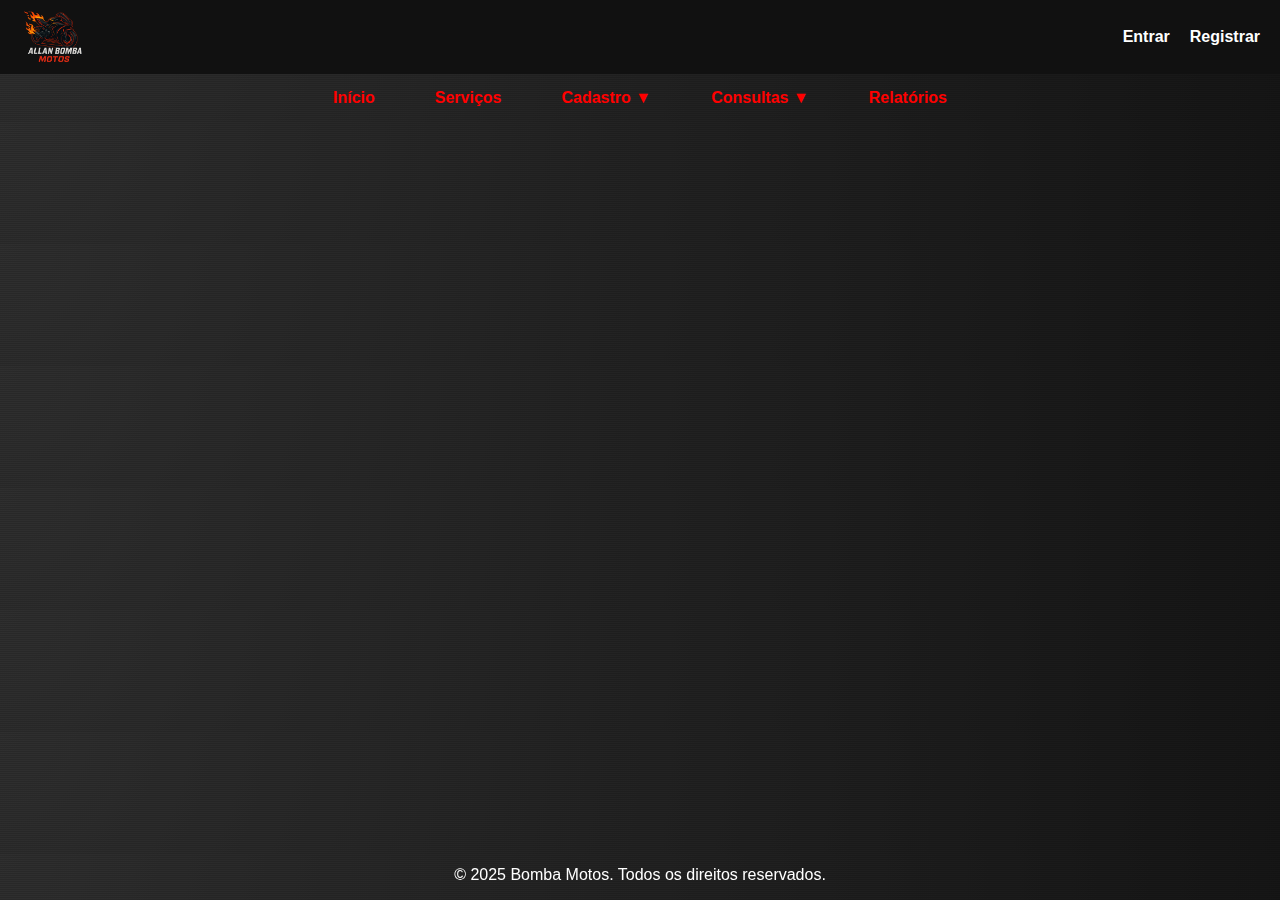
<file: index.html>
<!DOCTYPE html>
<html lang="pt-br">
  <head>
    <meta charset="UTF-8" />
    <meta name="viewport" content="width=device-width, initial-scale=1.0" />
    <title>Bomba Motos</title>
    <link rel="shortcut icon" href="assets/Logomarca.png" />
    <link rel="stylesheet" href="index.css" />
    <link rel="stylesheet" href="Navbar/navbar.css" />
  </head>
  <body>
    <header id="navbar-container"></header>

    <footer class="footer">
      <p>&copy; 2025 Bomba Motos. Todos os direitos reservados.</p>
    </footer>

    <script src="index.js"></script>
    <script src="Navbar/navbar.js"></script>
  </body>
</html>
</file>
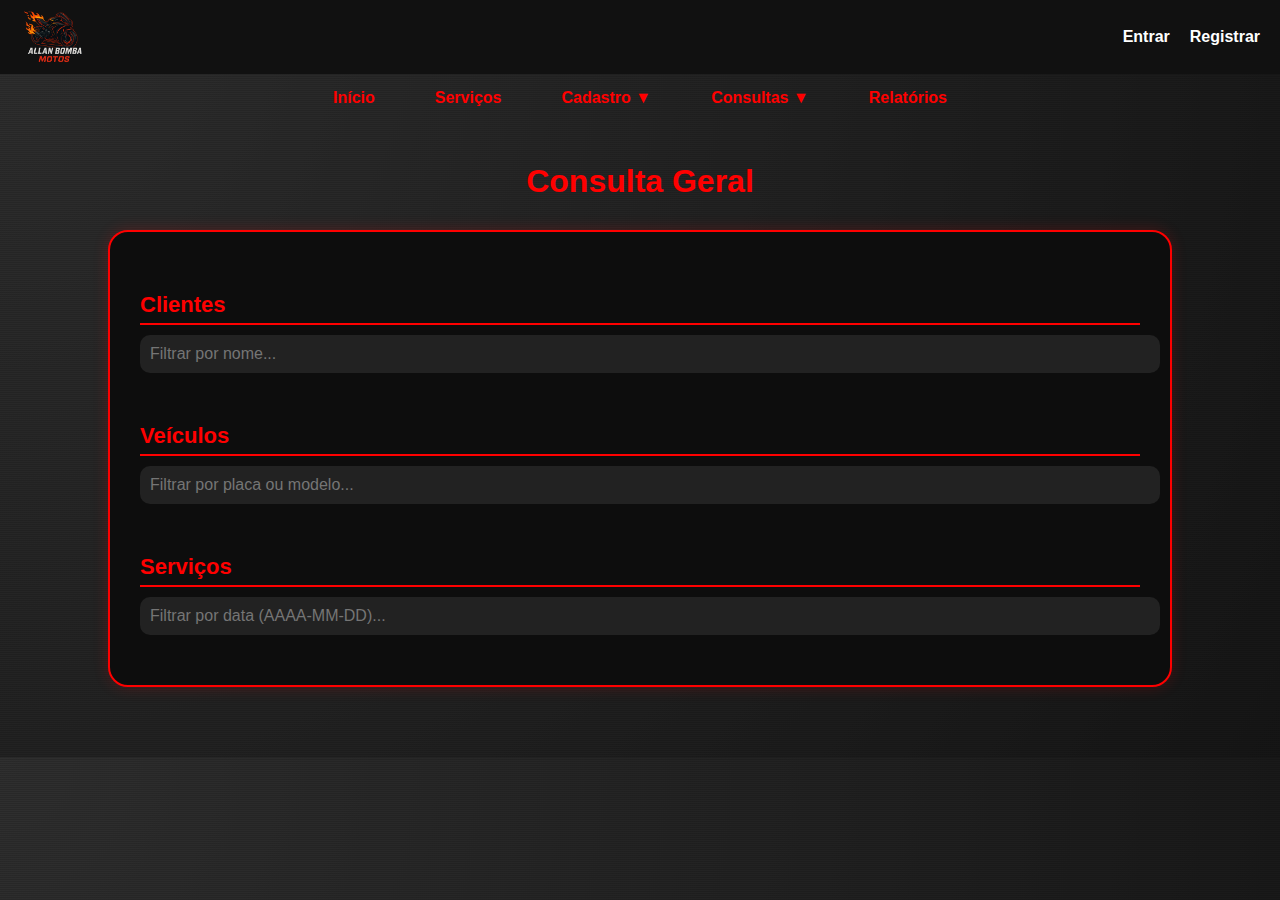
<file: consulta.html>
<!DOCTYPE html>
<html lang="pt-BR">
  <head>
    <meta charset="UTF-8" />
    <meta name="viewport" content="width=device-width, initial-scale=1.0" />
    <title>Consulta</title>
    <link rel="shortcut icon" href="assets/Logomarca.png" />
    <link rel="stylesheet" href="consulta.css" />
    <link rel="stylesheet" href="Navbar/navbar.css" />
  </head>
  <body>
    <header id="navbar-container"></header>

    <main>
      <h1 class="titulo-pagina">Consulta Geral</h1>

      <div class="container-box">
        <section>
          <h2 class="titulo-secao">Clientes</h2>
          <input
            type="text"
            id="filtroCliente"
            class="filtro-input"
            placeholder="Filtrar por nome..." />
          <ul id="listaClientes" class="lista-resultado"></ul>
        </section>

        <section>
          <h2 class="titulo-secao">Veículos</h2>
          <input
            type="text"
            id="filtroVeiculo"
            class="filtro-input"
            placeholder="Filtrar por placa ou modelo..." />
          <ul id="listaVeiculos" class="lista-resultado"></ul>
        </section>

        <section>
          <h2 class="titulo-secao">Serviços</h2>
          <input
            type="text"
            id="filtroServico"
            class="filtro-input"
            placeholder="Filtrar por data (AAAA-MM-DD)..." />
          <ul id="listaServicos" class="lista-resultado"></ul>
        </section>
      </div>
    </main>

    <script src="consulta.js"></script>
    <script src="Navbar/navbar.js"></script>
  </body>
</html>
</file>
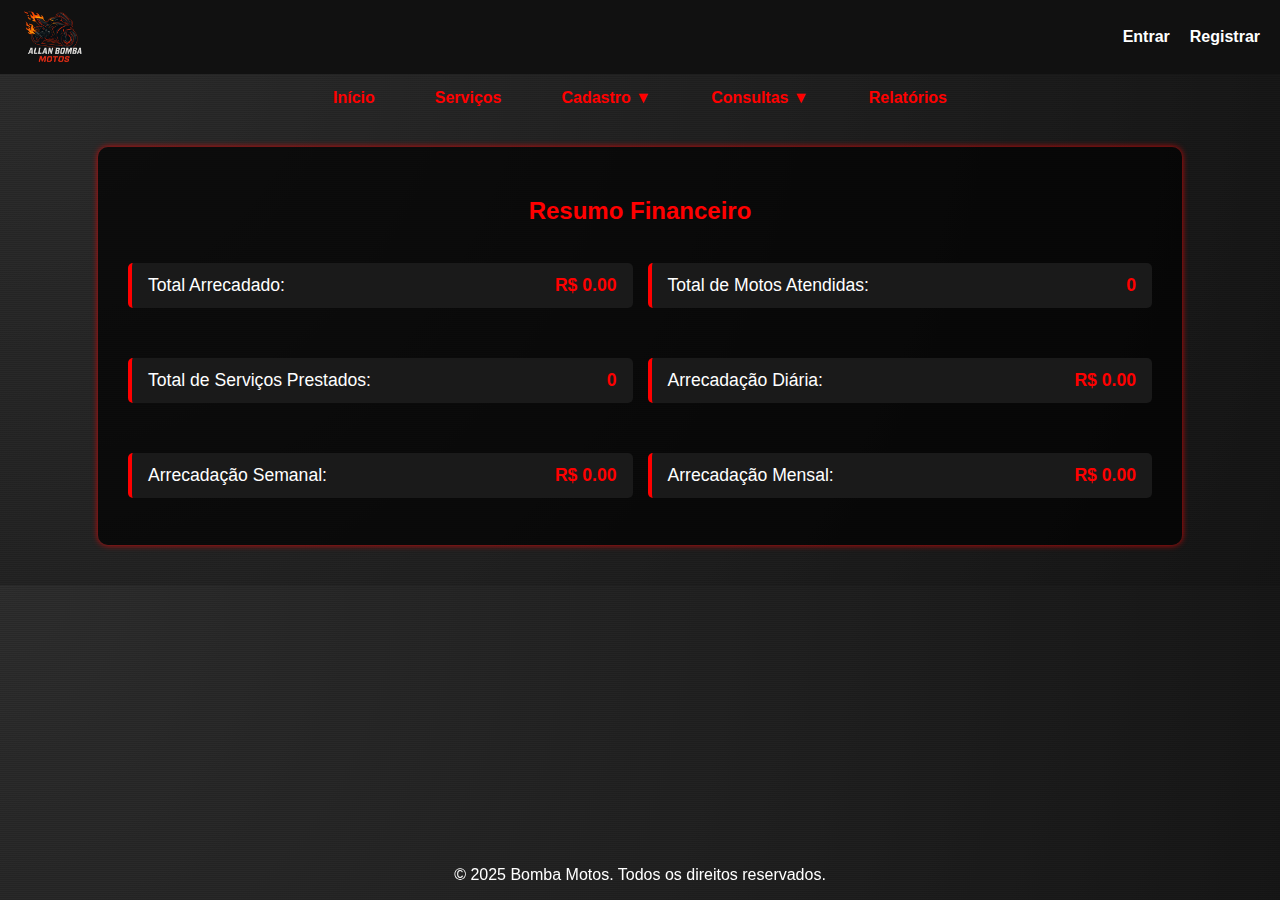
<file: relatorio.html>
<!DOCTYPE html>
<html lang="pt-br">
<head>
    <meta charset="UTF-8">
    <meta name="viewport" content="width=device-width, initial-scale=1.0">
    <title>Document</title>
    <link rel="shortcut icon" href="assets/Logomarca.png">
    <link rel="stylesheet" href="relatorio.css">
    <link rel="stylesheet" href="Navbar/navbar.css">
</head>
<body>
<header id="navbar-container"></header>
 <main>
    <section id="resumo">
        <h2>Resumo Financeiro</h2>
        <div id="resumoDados">
            <p>Total Arrecadado: <span id="totalArrecadado">R$ 0,00</span></p>
            <p>Total de Motos Atendidas: <span id="totalMotos">0</span></p>
            <p>Total de Serviços Prestados: <span id="totalServicos">0</span></p>
            <p>Arrecadação Diária: <span id="arrecadacaoDiaria">R$ 0,00</span></p>
            <p>Arrecadação Semanal: <span id="arrecadacaoSemanal">R$ 0,00</span></p>
            <p>Arrecadação Mensal: <span id="arrecadacaoMensal">R$ 0,00</span></p>
           <!-- <p>Arrecadação Anual: <span id="arrecadacaoAnual">R$ 0,00</span></p>-->

        </div>

        
        <body onload="atualizarResumo()">


    </section>
    
 </main>
 <footer class="footer">
    <p>&copy; 2025 Bomba Motos. Todos os direitos reservados.</p>
  </footer>

 <script src="relatorio.js"></script>
 <script src="Navbar/navbar.js"></script>
</body>
</html>
</file>
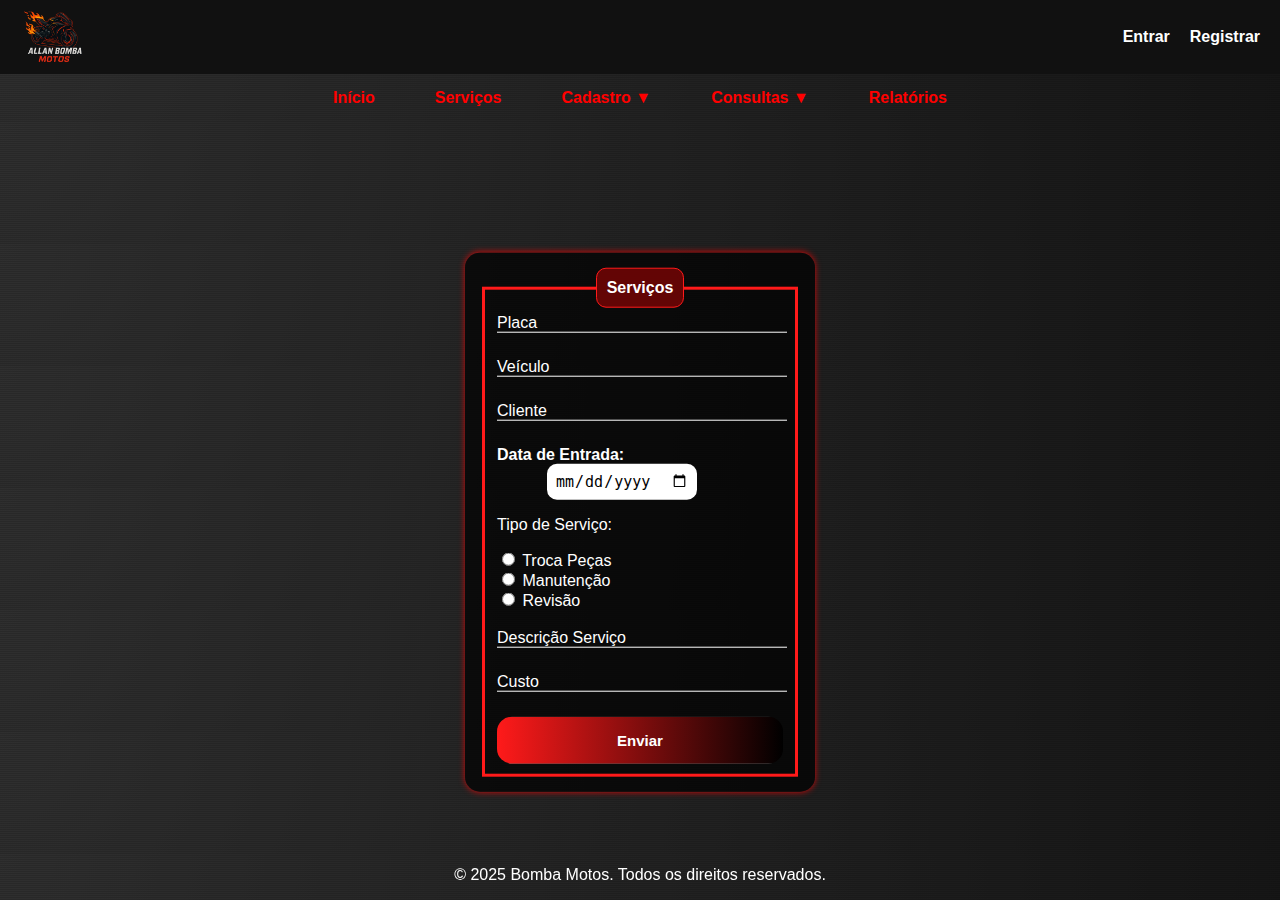
<file: servico.html>
<!DOCTYPE html>
<html lang="pt-br">
  <head>
    <meta charset="UTF-8" />
    <meta name="viewport" content="width=device-width, initial-scale=1.0" />
    <title>Cadastro de Serviços - Bomba Motos</title>
    <link rel="shortcut icon" href="assets/Logomarca.png" />
    <link rel="stylesheet" href="servico.css" />
    <link rel="stylesheet" href="Navbar/navbar.css" />
  </head>
  <body>
    <header id="navbar-container"></header>

    <main>
      <section id="cadastro">
        <div class="box">
          <form action="">
              <fieldset>
                  <legend><b>Serviços</b></legend>
              
              <div class="inputBox">
              <input type="text" name="placa" id="placa" class="inputUser" required>
              <label for="placa" class="labelInput">Placa</label>
              </div>

              <div class="inputBox">
              <input type="text" name="veiculo" id="veiculo" class="inputUser" required>
              <label for="veiculo" class="labelInput">Veículo</label>
              </div>

              <div class="inputBox">
              <input type="text" name="cliente" id="cliente" class="inputUser" required>
              <label for="cliente" class="labelInput">Cliente</label>
              </div>
              
              <label for="data_entrada"> <b>Data de Entrada:</b></label>
              <input type="date" name="data_entrada" id="data_entrada" required>
              
              <p>Tipo de Serviço:</p>
              <input type="radio" name="servico" id="Troca" value="troca" required>
              <label for="troca">Troca Peças</label>
              <br>
              <input type="radio" name="servico" id="manutencao" value="manutencao" required>
              <label for="manutencao">Manutenção</label>
              <br>
              <input type="radio" name="revisao" id="revisao" value="revisao" required>
              <label for="revisao">Revisão</label>

              <div class="inputBox">
              <input type="text" name="descricao" id="descricao" class="inputUser" required>
              <label for="descricao" class="labelInput">Descrição Serviço</label>
              </div>

              <div class="inputBox">
              <input type="text" name="endereco" id="endereco" class="inputUser" required>
              <label for="endereco" class="labelInput" >Custo</label>
              </div>  

              <button type="submit" name="submit" id="submit"><b> Enviar </b></button>

              </fieldset>
          </form>
        </div>
      </section>
    </main>

    <script src="cadastro.js"></script>

    <footer class="footer">
      <p>&copy; 2025 Bomba Motos. Todos os direitos reservados.</p>
    </footer>

    <script src="index.js"></script>
    <script src="Navbar/navbar.js"></script>
  </body>
</html>
</file>
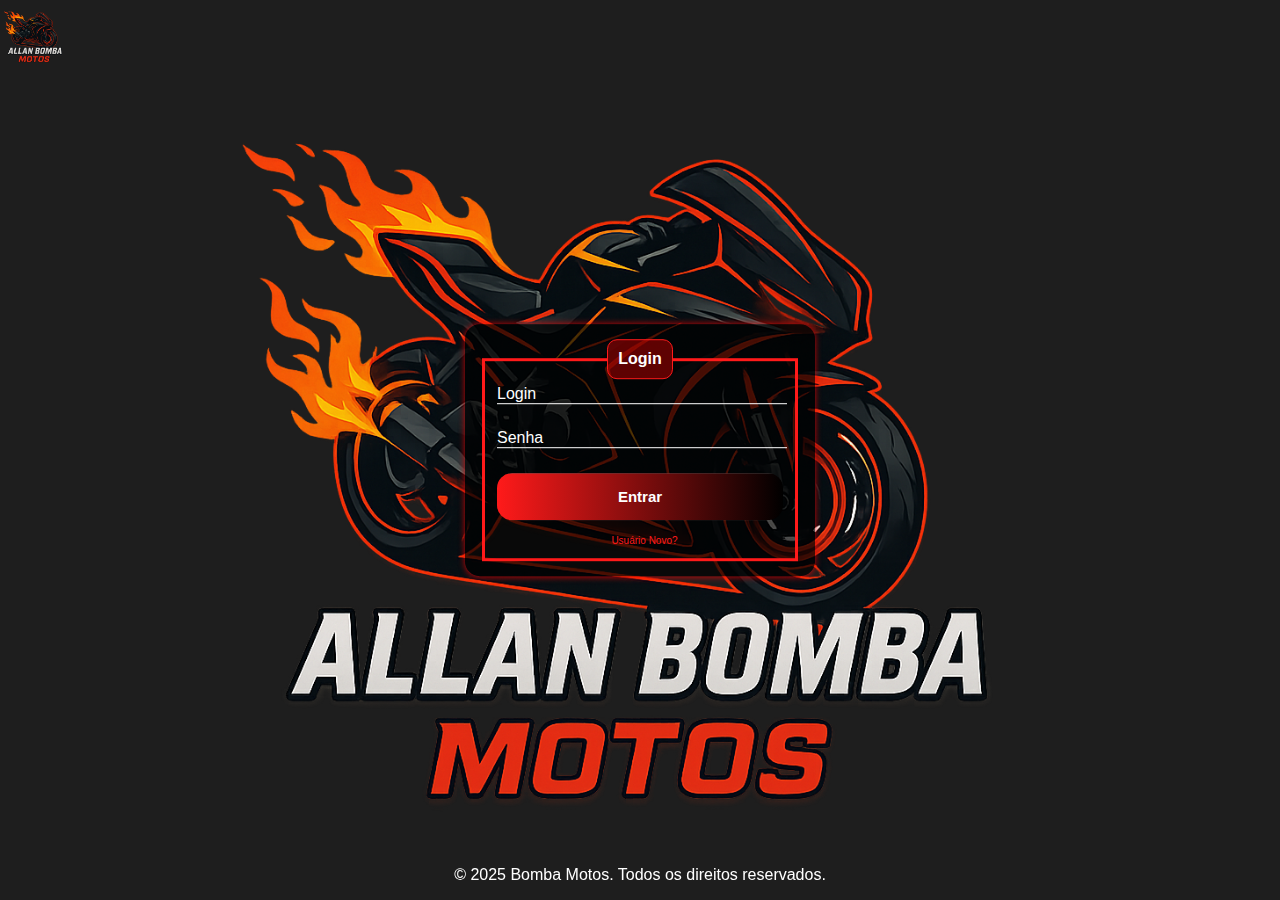
<file: Acesso/login.html>
<!DOCTYPE html>
<html lang="pt-br">
  <head>
    <meta charset="UTF-8" />
    <meta name="viewport" content="width=device-width, initial-scale=1.0" />
    <title>Document</title>
    <link rel="shortcut icon" href="../assets/Logomarca.png" />
    <link rel="stylesheet" href="login.css" />
  </head>
  <body>
    <main>
      <header>
        <div class="logo">
          <a href="../index.html"><img src="../assets/Logomarca.png" alt=""></a>
        </div>
      </header>
      

      <section id="acesso">
        <div class="box">
          <form action="">
              <fieldset>
                  <legend><b>Login</b></legend>
              
              <div class="inputBox">
              <input type="text" name="login" id="login" class="inputUser" required>
              <label for="login" class="labelInput">Login</label>
              </div>

              <div class="inputBox">
              <input type="password" name="senha" id="senha" class="inputUser" required>
              <label for="senha" class="labelInput">Senha</label>
              </div>

              <button type="submit" name="submit" id="submit"><b> Entrar </b></button>
              <a href="register.html" id="linkRegister">Usuário Novo?</a>
              </fieldset>
          </form>
        </div>
      </section>
    </main>
    <footer class="footer">
      <p>&copy; 2025 Bomba Motos. Todos os direitos reservados.</p>
    </footer>

    <script src="login.js"></script>
  </body>
</html>
</file>
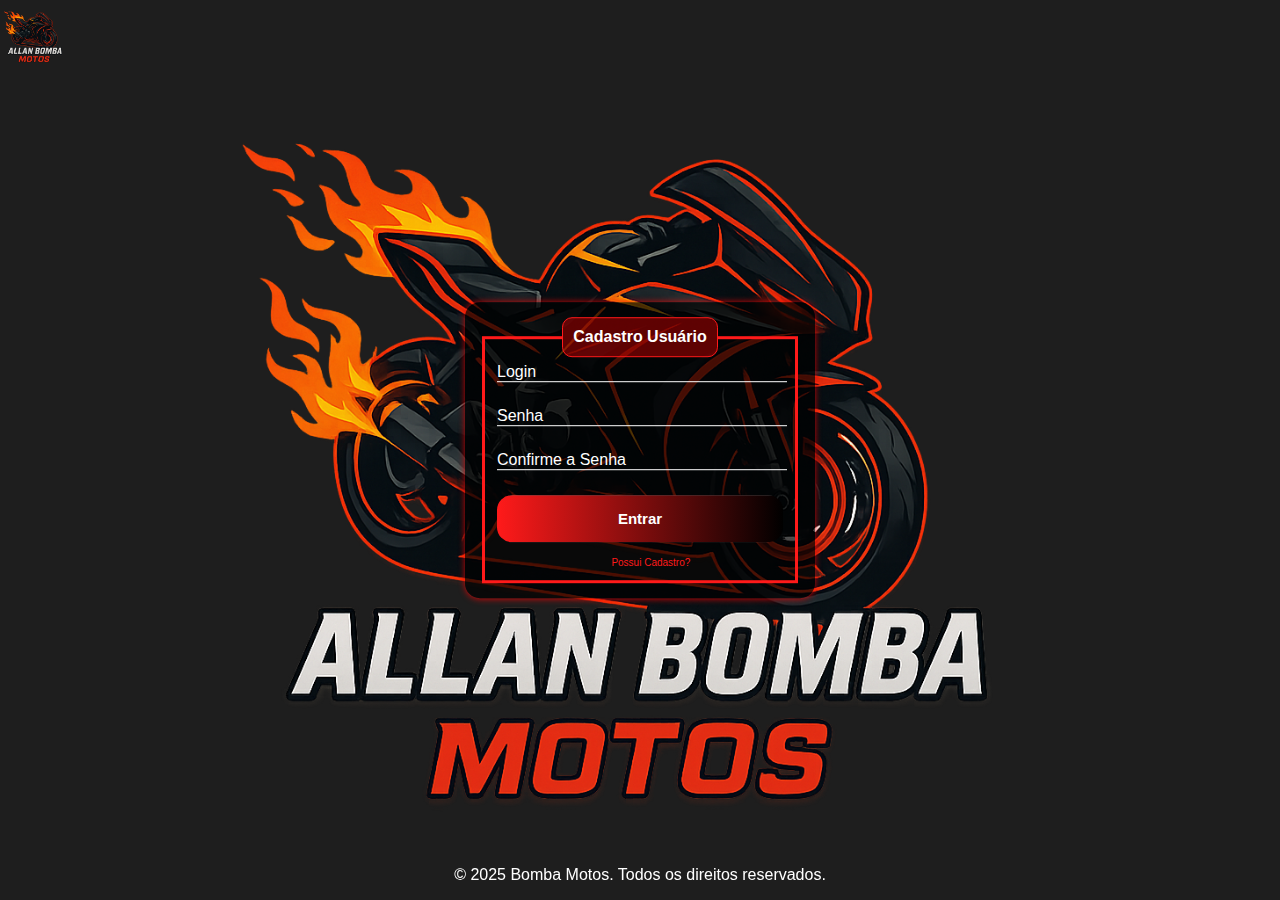
<file: Acesso/register.html>
<!DOCTYPE html>
<html lang="pt-br">
<head>
    <meta charset="UTF-8">
    <meta name="viewport" content="width=device-width, initial-scale=1.0">
    <title>Cadastro de Usuário</title>
    <link rel="shortcut icon" href="../assets/Logomarca.png">
    <link rel="stylesheet" href="register.css">

</head>
      <header>
        <div class="logo">
          <a href="../index.html"><img src="../assets/Logomarca.png" alt=""></a>
        </div>
      </header>
<body>
    <main>

      <section id="register">
        <div class="box">
          <form action="">
              <fieldset>
                  <legend><b>Cadastro Usuário</b></legend>
              
              <div class="inputBox">
              <input type="text" name="login" id="login" class="inputUser" required>
              <label for="login" class="labelInput">Login</label>
              </div>

              <div class="inputBox">
              <input type="password" name="senha" id="senha" class="inputUser" required>
              <label for="senha" class="labelInput">Senha</label>
              </div>

              <div class="inputBox">
              <input type="password" name="confirm-senha" id="confirm-senha" class="inputUser" required>
              <label for="confirm-senha" class="labelInput">Confirme a Senha</label>
              </div>

              <button type="submit" name="submit" id="submit"><b> Entrar </b></button>
              <a href="login.html" id="linkLogin">Possui Cadastro?</a>
              </fieldset>
          </form>
        </div>
      </section>
    </main>

 <footer class="footer">
    <p>&copy; 2025 Bomba Motos. Todos os direitos reservados.</p>
  </footer>

 <script src="#"></script>

</body>
</html>
</file>
<file: index.css>
body {
  margin: 0;
  font-family: Arial, sans-serif;
  background: repeating-linear-gradient(0deg, #3a3a3a, #3a3a3a 1px, #4a4a4a 2px),
    radial-gradient(circle at top left, #5a5a5a, #2a2a2a);
  background-blend-mode: overlay;
  color: white;
}

.footer {
  position: fixed;
  bottom: 0;
  width: 100%;
  color: white;
  text-align: center;
}

/* Scrollbar padrão para Chrome, Edge e Safari */
::-webkit-scrollbar {
  width: 10px; /* largura da barra lateral */
}

/* Fundo da scrollbar */
::-webkit-scrollbar-track {
  background: #1e1e1e; /* preto/cinza escuro */
}

/* Parte que se move */
::-webkit-scrollbar-thumb {
  background-color: #e60000; /* vermelho vibrante */
  border-radius: 8px;
  border: 2px solid #1e1e1e; /* borda para dar um destaque */
}

/* Ao passar o mouse */
::-webkit-scrollbar-thumb:hover {
  background-color: #ff1a1a; /* vermelho um pouco mais claro */
}
</file>
<file: Navbar/navbar.css>
/* ==============================
   TOPO COM SUPORTE / ENTRAR / REGISTRAR
============================== */

.top-bar {
  display: flex;
  justify-content: space-between;
  align-items: center;
  background-color: #111;
  padding: 0px 20px;
  flex-wrap: wrap;
}

.logo {
  width: 70px;
}

.top-menu {
  display: flex;
  gap: 20px;
  align-items: center;
  margin: 0;
  padding: 0;
}

.top-menu li {
  list-style: none;
}

.top-menu a {
  color: #fff;
  text-decoration: none;
  font-weight: bold;
  transition: color 0.3s;
  -webkit-transition: color 0.3s;
  -moz-transition: color 0.3s;
  -ms-transition: color 0.3s;
  -o-transition: color 0.3s;
}

.top-menu a:hover {
  color: #ff0000;
}

/* ==========================
   HEADER / MENU DE NAVEGAÇÃO
========================== */

.header-container {
  display: flex;
  justify-content: center;
  align-items: center;
  margin: 15px 0;
  flex-wrap: wrap;
}

.nav-menu {
  display: flex;
  gap: 30px;
  padding: 0;
  margin: 0;
}

.nav-menu li {
  list-style: none;
}

.nav-menu a {
  color: #ff0000;
  text-decoration: none;
  font-weight: bold;
  padding: 10px 15px;
  border-radius: 5px;
  transition: all 0.3s ease-in-out;
}

.nav-menu a:hover {
  background-color: #ff0000;
  color: #fff;
  box-shadow: 0 0 10px rgba(255, 0, 0, 0.8);
  transform: scale(1.1);
}

/* Submenu */

.has-submenu {
  position: relative;
}

.submenu {
  position: absolute;
  top: 100%;
  left: 0;
  background-color: #222;
  border-radius: 8px;
  min-width: 160px;
  opacity: 0;
  visibility: hidden;
  transform: translateY(10px);
  transition: all 0.4s ease;
  z-index: 1000;
  padding: 0;
  -webkit-transition: all 0.4s ease;
  -moz-transition: all 0.4s ease;
  -ms-transition: all 0.4s ease;
  -o-transition: all 0.4s ease;
}

.has-submenu:hover .submenu {
  opacity: 1;
  visibility: visible;
  transform: translateY(0);
}

.submenu li {
  padding: 0;
  border-bottom: 1px solid #333;
}

.submenu li:last-child {
  border-bottom: none;
}

.submenu li a {
  display: block;
  padding: 12px 16px;
  color: #fff;
  text-decoration: none;
  transition: background 0.4s ease;
  -webkit-transition: background 0.4s ease;
  -moz-transition: background 0.4s ease;
  -ms-transition: background 0.4s ease;
  -o-transition: background 0.4s ease;
}

.submenu li a:hover {
  background-color: #444;
  color: #ff0000;
}

/* MENU DO USUÁRIO / DROPDOWN */

.user-menu {
  position: relative;
  display: inline-block;
}

.user-button {
  background: none;
  border: none;
  color: white;
  font-weight: bold;
  cursor: pointer;
  display: flex;
  align-items: center;
  gap: 6px;
}

.hamburguer-icon {
  font-size: 14px;
}

.dropdown {
  position: absolute;
  top: 100%;
  right: 0;
  background-color: #111;
  border: 1px solid #444;
  list-style: none;
  margin: 0;
  padding: 0;
  min-width: 120px;
  z-index: 1000;
  border-radius: 5px;
}

.dropdown li {
  padding: 10px;
}

.dropdown li a {
  color: white;
  text-decoration: none;
}

.dropdown li a:hover {
  background-color: #333;
  color: #ff0000;
}

.hidden {
  display: none;
}

/* RESPONSIVIDADE */

@media (max-width: 768px) {
  .top-bar {
    flex-direction: column;
    text-align: center;
  }

  .top-menu {
    flex-direction: column;
    gap: 10px;
    margin-top: 10px;
  }

  .header-container {
    flex-direction: column;
  }

  .nav-menu {
    flex-direction: column;
    gap: 10px;
    margin-top: 10px;
  }

  .submenu {
    position: static;
    opacity: 1 !important;
    visibility: visible !important;
    transform: none !important;
    background-color: transparent;
    border-radius: 0;
    padding: 0;
  }

  .submenu li {
    border: none;
  }

  .submenu li a {
    padding-left: 20px;
  }
}
</file>
<file: consulta.css>
body {
  margin: 0;
  font-family: Arial, sans-serif;
  background: repeating-linear-gradient(0deg, #3a3a3a, #3a3a3a 1px, #4a4a4a 2px),
    radial-gradient(circle at top left, #5a5a5a, #2a2a2a);
  background-blend-mode: overlay;
  color: white;
}

main {
  padding: 20px;
}

.titulo-pagina {
  text-align: center;
  color: red;
  margin-bottom: 30px;
}

.container-box {
  background-color: #0d0d0d;
  border: 2px solid red;
  border-radius: 20px;
  padding: 30px;
  max-width: 1000px;
  margin: 0 auto 50px auto;
  box-shadow: 0 0 15px rgba(255, 0, 0, 0.2);
}

.titulo-secao {
  color: red;
  font-size: 22px;
  border-bottom: 2px solid red;
  padding-bottom: 5px;
  margin-top: 30px;
  margin-bottom: 10px;
}

.filtro-input {
  width: 100%;
  padding: 10px;
  margin-bottom: 20px;
  background-color: #222;
  border: none;
  border-radius: 10px;
  color: white;
  font-size: 16px;
}

.lista-resultado {
  list-style: none;
  padding: 0;
  margin: 0;
}

.lista-resultado li {
  background-color: #111;
  margin-bottom: 10px;
  padding: 12px 20px;
  border-left: 4px solid red;
  border-radius: 10px;
}


/* Scrollbar padrão para Chrome, Edge e Safari */
::-webkit-scrollbar {
  width: 10px; /* largura da barra lateral */
}

/* Fundo da scrollbar */
::-webkit-scrollbar-track {
  background: #1e1e1e; /* preto/cinza escuro */
}

/* Parte que se move */
::-webkit-scrollbar-thumb {
  background-color: #e60000; /* vermelho vibrante */
  border-radius: 8px;
  border: 2px solid #1e1e1e; /* borda para dar um destaque */
}

/* Ao passar o mouse */
::-webkit-scrollbar-thumb:hover {
  background-color: #ff1a1a; /* vermelho um pouco mais claro */
}
</file>
<file: relatorio.css>
body {
  margin: 0;
  font-family: Arial, sans-serif;
  background: repeating-linear-gradient(0deg, #3a3a3a, #3a3a3a 1px, #4a4a4a 2px),
    radial-gradient(circle at top left, #5a5a5a, #2a2a2a);
  background-blend-mode: overlay;
  color: white;
}
/* Container principal do resumo */
#resumo {
    width: 80%;
    margin: 40px auto;
    background-color: rgba(0, 0, 0, 0.696);
    padding: 30px;
    border-radius: 10px;
    box-shadow: 0 0 6px rgba(255, 0, 0, 0.8);
    color: white;
}

/* Título */
#resumo h2 {
    text-align: center;
    color: red;
    margin-bottom: 20px;
}

/* Área dos dados do resumo com duas colunas */
#resumoDados {
    display: grid;
    grid-template-columns: 1fr 1fr;
    gap: 15px;
}

/* Estilo dos parágrafos */
#resumoDados p {
    background-color: #1a1a1a;
    padding: 12px 16px;
    border-left: 4px solid red;
    border-radius: 5px;
    font-size: 1.1em;
    display: flex;
    justify-content: space-between;
}

#resumoDados span {
    font-weight: bold;
    color: red;
}

.footer {
  position: fixed;
  bottom: 0;
  width: 100%;
  color: white;
  text-align: center;
}

/* Scrollbar padrão para Chrome, Edge e Safari */
::-webkit-scrollbar {
  width: 10px; /* largura da barra lateral */
}

/* Fundo da scrollbar */
::-webkit-scrollbar-track {
  background: #1e1e1e; /* preto/cinza escuro */
}

/* Parte que se move */
::-webkit-scrollbar-thumb {
  background-color: #e60000; /* vermelho vibrante */
  border-radius: 8px;
  border: 2px solid #1e1e1e; /* borda para dar um destaque */
}

/* Ao passar o mouse */
::-webkit-scrollbar-thumb:hover {
  background-color: #ff1a1a; /* vermelho um pouco mais claro */
}
</file>
<file: servico.css>
body {
  margin: 0;
  font-family: Arial, sans-serif;
  background: repeating-linear-gradient(0deg, #3a3a3a, #3a3a3a 1px, #4a4a4a 2px),
    radial-gradient(circle at top left, #5a5a5a, #2a2a2a);
  background-blend-mode: overlay;
  color: white;
}

.box {
  position: absolute;
  top: 58%;
  left: 50%;
  transform: translate(-50%, -50%);
  -webkit-transform: translate(-50%, -50%);
  -moz-transform: translate(-50%, -50%);
  -ms-transform: translate(-50%, -50%);
  -o-transform: translate(-50%, -50%);
  padding: 15px;
  border-radius: 15px;
  -webkit-border-radius: 15px;
  -moz-border-radius: 15px;
  -ms-border-radius: 15px;
  -o-border-radius: 15px;
  width: 25%;
  color: white;
  background-color: rgba(0, 0, 0, 0.696);
  box-shadow: 0 0 6px rgba(255, 0, 0, 0.8);
}

fieldset {
  border: 3px solid #ff1a1a;
}

legend {
  border: 1px solid #ff1a1a;
  padding: 10px;
  text-align: center;
  background-color: #e6000068;
  border-radius: 10px;
  -webkit-border-radius: 10px;
  -moz-border-radius: 10px;
  -ms-border-radius: 10px;
  -o-border-radius: 10px;
}

.inputBox {
  position: relative;
  margin-bottom: 25px;
}

.inputUser {
  background: none;
  border: none;
  border-bottom: 1px solid white;
  outline: none;
  font-size: 13px;
  width: 100%;
  letter-spacing: 2px;
  color: white;
}

.labelInput {
  position: absolute;
  top: 0px;
  left: 0px;
  pointer-events: none;
  transition: 0.5s;
  -webkit-transition: 0.5s;
  -moz-transition: 0.5s;
  -ms-transition: 0.5s;
  -o-transition: 0.5s;
}

.inputUser:focus ~ .labelInput,
.inputUser:valid ~ .labelInput {
  top: -20px;
  font-size: 12px;
  color: #ff1a1a;
}

#data_entrada {
  border: none;
  padding: 8px;
  border-radius: 10px;
  -webkit-border-radius: 10px;
  -moz-border-radius: 10px;
  -ms-border-radius: 10px;
  -o-border-radius: 10px;
  outline: none;
  font-size: 15px;
  margin-left: 50px;
}

#revisao {
  margin-bottom: 23px;
}

#submit {
  background-image: linear-gradient(to right, #ff1a1a, black);
  width: 100%;
  border: none;
  padding: 15px;
  color: white;
  font-size: 15px;
  cursor: pointer;
  border-radius: 15px;
  -webkit-border-radius: 15px;
  -moz-border-radius: 15px;
  -ms-border-radius: 15px;
  -o-border-radius: 15px;
}

.footer {
  position: fixed;
  bottom: 0;
  width: 100%;
  color: white;
  text-align: center;
}

#submit:hover {
  background-image: linear-gradient(to right, #880e0e, rgb(21, 18, 18));
  color: #ff1a1a;
  box-shadow: 0 0 10px rgba(255, 0, 0, 0.8);
}

/* Scrollbar padrão para Chrome, Edge e Safari */
::-webkit-scrollbar {
  width: 10px; /* largura da barra lateral */
}

/* Fundo da scrollbar */
::-webkit-scrollbar-track {
  background: #1e1e1e; /* preto/cinza escuro */
}

/* Parte que se move */
::-webkit-scrollbar-thumb {
  background-color: #e60000; /* vermelho vibrante */
  border-radius: 8px;
  border: 2px solid #1e1e1e; /* borda para dar um destaque */
}

/* Ao passar o mouse */
::-webkit-scrollbar-thumb:hover {
  background-color: #ff1a1a; /* vermelho um pouco mais claro */
}
</file>
<file: Acesso/login.css>
body {
  font-family: Arial, Helvetica, sans-serif;
  background-color: #1e1e1e;
  background-image: url(../assets/Logomarca.png);
  background-repeat: no-repeat;
  background-position: center center;
  background-size: contain; 
  background-attachment: fixed;
  margin: 0;
  height: 100vh;
}


h2 {
  color:white;
  text-align: center;
}

img {
  width: 70px;
}

.box {
  position: absolute;
  top: 50%;
  left: 50%;
  transform: translate(-50%, -50%);
  -webkit-transform: translate(-50%, -50%);
  -moz-transform: translate(-50%, -50%);
  -ms-transform: translate(-50%, -50%);
  -o-transform: translate(-50%, -50%);
  padding: 15px;
  border-radius: 15px;
  -webkit-border-radius: 15px;
  -moz-border-radius: 15px;
  -ms-border-radius: 15px;
  -o-border-radius: 15px;
  width: 25%;
  color: white;
  background-color: rgba(0, 0, 0, 0.696);
  box-shadow: 0 0 6px rgba(255, 0, 0, 0.8);
}

fieldset {
  border: 3px solid #ff1a1a;
}

legend {
  border: 1px solid #ff1a1a;
  padding: 10px;
  text-align: center;
  background-color: #e6000068;
  border-radius: 10px;
  -webkit-border-radius: 10px;
  -moz-border-radius: 10px;
  -ms-border-radius: 10px;
  -o-border-radius: 10px;
}

.inputBox {
  position: relative;
  margin-bottom: 25px;
}

.inputUser {
  background: none;
  border: none;
  border-bottom: 1px solid white;
  outline: none;
  font-size: 13px;
  width: 100%;
  letter-spacing: 2px;
  color: white;
}

.labelInput {
  position: absolute;
  top: 0px;
  left: 0px;
  pointer-events: none;
  transition: .5s;
  -webkit-transition: .5s;
  -moz-transition: .5s;
  -ms-transition: .5s;
  -o-transition: .5s;
}

.inputUser:focus ~ .labelInput,
.inputUser:valid ~ .labelInput {
  top: -20px;
  font-size: 12px;
  color: #ff1a1a;

}

#submit {
  background-image: linear-gradient(to right, #ff1a1a, black);
  width: 100%;
  border: none;
  padding: 15px;
  color: white;
  font-size: 15px;
  cursor: pointer;
  border-radius: 15px;
  -webkit-border-radius: 15px;
  -moz-border-radius: 15px;
  -ms-border-radius: 15px;
  -o-border-radius: 15px;
  margin-bottom: 10px;
}

#submit:hover {
  background-image: linear-gradient(to right, #880e0e, rgb(21, 18, 18));
  color: #ff1a1a;
  box-shadow: 0 0 10px rgba(255, 0, 0, 0.8);
}

#linkRegister {
  color: #ff1a1a;
  text-decoration: none;
  margin-left: 40%;
  font-size: 10px;
}

#linkRegister:hover {
  color: #880e0e;
  
}

.footer {
  position: fixed;
  bottom: 0;
  width: 100%;
  color: white;
  text-align: center;
}


/* Scrollbar padrão para Chrome, Edge e Safari */
::-webkit-scrollbar {
  width: 10px; /* largura da barra lateral */
}

/* Fundo da scrollbar */
::-webkit-scrollbar-track {
  background: #1e1e1e; /* preto/cinza escuro */
}

/* Parte que se move */
::-webkit-scrollbar-thumb {
  background-color: #e60000; /* vermelho vibrante */
  border-radius: 8px;
  border: 2px solid #1e1e1e; /* borda para dar um destaque */
}

/* Ao passar o mouse */
::-webkit-scrollbar-thumb:hover {
  background-color: #ff1a1a; /* vermelho um pouco mais claro */
}
</file>
<file: Acesso/register.css>
body {
  font-family: Arial, Helvetica, sans-serif;
  background-color: #1e1e1e;
  background-image: url(../assets/Logomarca.png);
  background-repeat: no-repeat;
  background-position: center center;
  background-size: contain; 
  background-attachment: fixed;
  margin: 0;
  height: 100vh;
}


h2 {
  color:white;
  text-align: center;
}

img {
  width: 70px;
}

.box {
  position: absolute;
  top: 50%;
  left: 50%;
  transform: translate(-50%, -50%);
  -webkit-transform: translate(-50%, -50%);
  -moz-transform: translate(-50%, -50%);
  -ms-transform: translate(-50%, -50%);
  -o-transform: translate(-50%, -50%);
  padding: 15px;
  border-radius: 15px;
  -webkit-border-radius: 15px;
  -moz-border-radius: 15px;
  -ms-border-radius: 15px;
  -o-border-radius: 15px;
  width: 25%;
  color: white;
  background-color: rgba(0, 0, 0, 0.696);
  box-shadow: 0 0 6px rgba(255, 0, 0, 0.8);
}

fieldset {
  border: 3px solid #ff1a1a;
}

legend {
  border: 1px solid #ff1a1a;
  padding: 10px;
  text-align: center;
  background-color: #e6000068;
  border-radius: 10px;
  -webkit-border-radius: 10px;
  -moz-border-radius: 10px;
  -ms-border-radius: 10px;
  -o-border-radius: 10px;
}

.inputBox {
  position: relative;
  margin-bottom: 25px;
}

.inputUser {
  background: none;
  border: none;
  border-bottom: 1px solid white;
  outline: none;
  font-size: 13px;
  width: 100%;
  letter-spacing: 2px;
  color: white;
}

.labelInput {
  position: absolute;
  top: 0px;
  left: 0px;
  pointer-events: none;
  transition: .5s;
  -webkit-transition: .5s;
  -moz-transition: .5s;
  -ms-transition: .5s;
  -o-transition: .5s;
}

.inputUser:focus ~ .labelInput,
.inputUser:valid ~ .labelInput {
  top: -20px;
  font-size: 12px;
  color: #ff1a1a;

}

#submit {
  background-image: linear-gradient(to right, #ff1a1a, black);
  width: 100%;
  border: none;
  padding: 15px;
  color: white;
  font-size: 15px;
  cursor: pointer;
  border-radius: 15px;
  -webkit-border-radius: 15px;
  -moz-border-radius: 15px;
  -ms-border-radius: 15px;
  -o-border-radius: 15px;
  margin-bottom: 10px;
}

#submit:hover {
  background-image: linear-gradient(to right, #880e0e, rgb(21, 18, 18));
  color: #ff1a1a;
  box-shadow: 0 0 10px rgba(255, 0, 0, 0.8);
}

#linkLogin {
  color: #ff1a1a;
  text-decoration: none;
  margin-left: 40%;
  font-size: 10px;
}

#linkLogin:hover {
  color: #880e0e;
  
}

.footer {
  position: fixed;
  bottom: 0;
  width: 100%;
  color: white;
  text-align: center;
}



/* Scrollbar padrão para Chrome, Edge e Safari */
::-webkit-scrollbar {
  width: 10px; /* largura da barra lateral */
}

/* Fundo da scrollbar */
::-webkit-scrollbar-track {
  background: #1e1e1e; /* preto/cinza escuro */
}

/* Parte que se move */
::-webkit-scrollbar-thumb {
  background-color: #e60000; /* vermelho vibrante */
  border-radius: 8px;
  border: 2px solid #1e1e1e; /* borda para dar um destaque */
}

/* Ao passar o mouse */
::-webkit-scrollbar-thumb:hover {
  background-color: #ff1a1a; /* vermelho um pouco mais claro */
}
</file>
